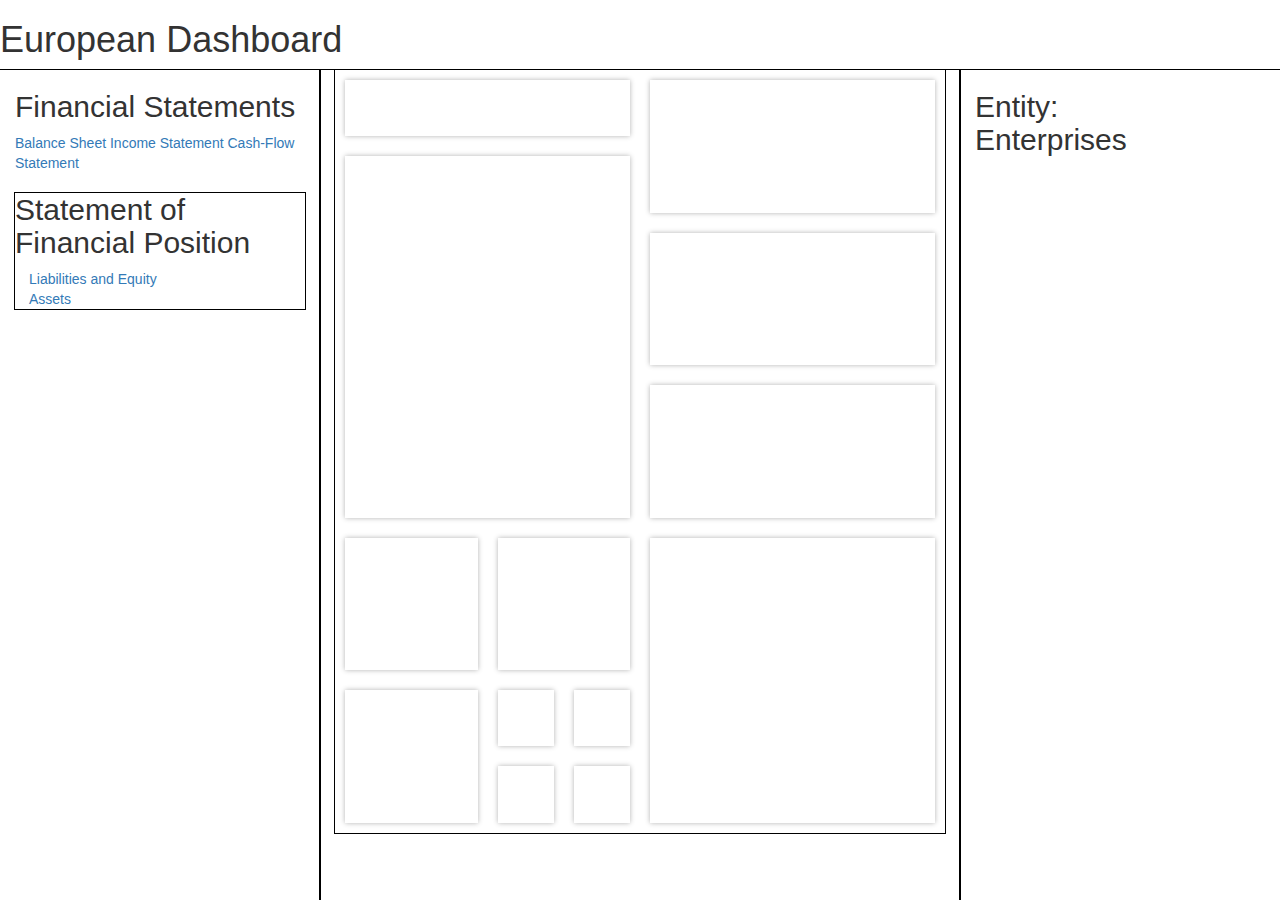
<file: mockup/index.html>
<!DOCTYPE html>
<html lang="en">
    <head>
        <meta charset="utf-8" />
        <meta http-equiv="X-UA-Compatible" content="IE=edge,chrome=1" />

        <title>European Dashboard</title>

        <meta name="viewport" content="width=device-width; initial-scale=1.0" />

        <!-- Replace favicon.ico & apple-touch-icon.png in the root of your
        domain and delete these references -->
        <link rel="shortcut icon" href="/favicon.ico" />
        <link rel="apple-touch-icon" href="/apple-touch-icon.png" />

        <link href="css/bootstrap.min.css" rel="stylesheet">
        <link href="css/jquery.gridster.min.css" rel="stylesheet">

        <link href="css/main.less" rel="stylesheet/less" type="text/css" />
        <script src="js/less.min.js" type="text/javascript"></script>
    </head>

    <body>

        <header>
            <h1>European Dashboard</h1>
        </header>

        <main class="container-fluid">
            <div class="row">
                <div class="col-xs-3">
                    <h2>Financial Statements</h2>
                    <nav>
                        <a href="#">Balance Sheet</a>
                        <a href="#">Income Statement</a>
                        <a href="#">Cash-Flow Statement</a>
                    </nav>
                    <div id="indicators">

                    </div>
                </div>
                <div  class="col-xs-6">

                    <!--  <div class="gridster">
                    <ul>
                    <li data-row="1" data-col="1" data-sizex="4"
                    data-sizey="1"></li>
                    <li data-row="2" data-col="1" data-sizex="4"
                    data-sizey="5"></li>

                    <li data-row="1" data-col="2" data-sizex="4"
                    data-sizey="2"></li>
                    <li data-row="2" data-col="2" data-sizex="4"
                    data-sizey="2"></li>
                    <li data-row="3" data-col="2" data-sizex="4"
                    data-sizey="2"></li>
                    </ul>
                    </div> -->

                    <div class="gridster">
                        <ul>
                            <li data-row="1" data-col="1" data-sizex="4" data-sizey="1"></li>
                            <li data-row="2" data-col="1" data-sizex="4" data-sizey="5"></li>

                            <li data-row="7" data-col="1" data-sizex="2" data-sizey="2"></li>
                            <li data-row="7" data-col="3" data-sizex="2" data-sizey="2"></li>

                            <li data-row="9" data-col="1" data-sizex="2" data-sizey="2"></li>

                            <li data-row="9" data-col="3" data-sizex="1" data-sizey="1"></li>
                            <li data-row="9" data-col="4" data-sizex="1" data-sizey="1"></li>
                            <li data-row="10" data-col="3" data-sizex="1" data-sizey="1"></li>
                            <li data-row="10" data-col="4" data-sizex="1" data-sizey="1"></li>

                            <li data-row="1" data-col="5" data-sizex="4" data-sizey="2"></li>
                            <li data-row="3" data-col="5" data-sizex="4" data-sizey="2"></li>
                            <li data-row="5" data-col="5" data-sizex="4" data-sizey="2"></li>
                            <li data-row="7" data-col="5" data-sizex="4" data-sizey="4"></li>
                        </ul>
                    </div>

                </div>
                <div  class="col-xs-3">
                    <h2>Entity:
                    <br />
                    Enterprises</h2>
                </div>
            </div>
        </main>

        <script src="js/jquery-1.11.2.min.js"></script>
        <!-- <script src="js/jquery-2.1.3.min.js"></script> -->
        <script src="js/bootstrap.min.js"></script>
        <script src="js/jquery.gridster.min.js"></script>

        <script type="text/javascript">
			$(function() {
				var width = $(".gridster").width();
				var margins = 10;
				var base_dimension = width / 8 - 2 * margins;

				var gridster = $(".gridster ul").gridster({
					widget_margins : [margins, margins],
					widget_base_dimensions : [base_dimension, base_dimension],
					resize : {
						enabled : true
					},
					autogenerate_stylesheet : true
				}).data('gridster');
			});
        </script>

        <script type="text/javascript">
            var classes = {
                folded : "folded"
            }
        
			$.getJSON("../data/finpos.json", function(data) {
				console.log(data);

				var elements = [];

				elements.push('<h2>' + data.name + '</h2>');

				handleChildren(elements, data.children);
				/*
				 var items = [];
				 $.each(data, function(key, val) {
				 items.push("<li id='" + key + "'>" + val + "</li>");
				 });

				 $("<ul/>", {
				 "class" : "my-new-list",
				 html : items.join("")
				 }).appendTo("body");
				 */

				$("#indicators").html(elements.join(""));
			});

			function handleChildren(elements, children) {
				elements.push("<ul>");
				children.forEach(function(child) {
					elements.push('<li class="' + classes.folded + '">', '<a href="#" data-indicator="', child.indicator, '">', child.name, '</a>');
					if (child.hasOwnProperty('children')) {
						handleChildren(elements, child.children);
					}
				});
				elements.push('</ul>')
			}
			
			$("#indicators").on("click", "a", function(){
			    $(this).parent().toggleClass("folded");
			});
        </script>
    </body>
</html>
</file>
